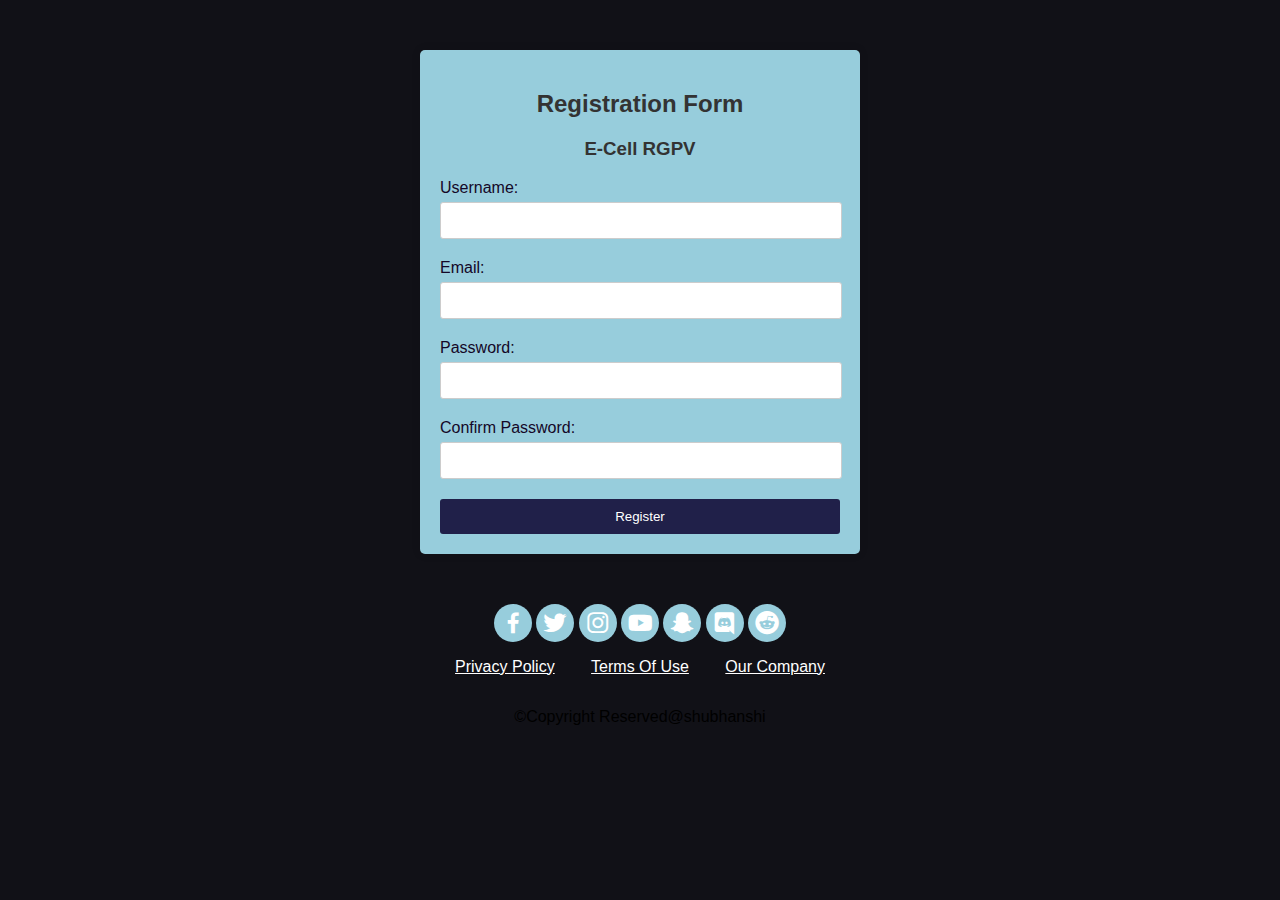
<file: registration.html>
<!DOCTYPE html>
<html lang="en">
<head>
    <meta charset="UTF-8">
    <meta name="viewport" content="width=device-width, initial-scale=1.0">
    <title>Registration Page</title>
    <link rel="stylesheet" href="styles.css">
    <link rel="stylesheet"
  href="https://cdn.jsdelivr.net/npm/boxicons@latest/css/boxicons.min.css">
  </head>
  
<body>
    <div class="container">
        <h2>Registration Form</h2>
        <h3>E-Cell RGPV</h3>
        <form action="#" method="POST">
            <div class="form-group">
                <label for="username">Username:</label>
                <input type="text" id="username" name="username" required>
            </div>
            <div class="form-group">
                <label for="email">Email:</label>
                <input type="email" id="email" name="email" required>
            </div>
            <div class="form-group">
                <label for="password">Password:</label>
                <input type="password" id="password" name="password" required>
            </div>
            <div class="form-group">
                <label for="confirm_password">Confirm Password:</label>
                <input type="password" id="confirm_password" name="confirm_password" required>
            </div>
            <button type="submit">Register</button>
        </form>
    </div>
    <!--contact-->
    <section class="contact" id="contact">
        <div class="social-media">
        <a href="#"><i class="bx bxl-facebook"></i></a>
        <a href="#"><i class="bx bxl-twitter"></i></a>
        <a href="#"><i class="bx bxl-instagram"></i></a>
        <a href="#"><i class="bx bxl-youtube"></i></a>
        <a href="#"><i class="bx bxl-snapchat"></i></a>
        <a href="#"><i class="bx bxl-discord"></i></a>
        <a href="#"><i class="bx bxl-reddit"></i></a>
        </div>
        <div class="links">
          <a href="#">Privacy Policy</a>
          <a href="#">Terms Of Use</a>
          <a href="#">Our Company</a>
        </div>
        <p>&#169;Copyright Reserved@shubhanshi</p>
      </section>
  
</body>
</html>

</html>
</file>
<file: styles.css>
body {
    font-family: Arial, sans-serif;
    background-color:  rgb(17, 17, 23);
    margin: 0;
    padding: 0;
}

.container {
    width: 400px;
    margin: 50px auto;
    background-color: #97cddc;
    padding: 20px;
    border-radius: 5px;
    box-shadow: 0 0 10px rgba(0, 0, 0, 0.1);
}

h2,h3{
    text-align: center;
    color: #333;
}

.form-group {
    margin-bottom: 20px;
}

label {
    display: block;
    margin-bottom: 5px;
    color:#140727;
}

input[type="text"],
input[type="email"],
input[type="password"] {
    width: calc(100% - 20px);
    padding: 10px;
    border: 1px solid #ccc;
    border-radius: 3px;
}

button {
    width: 100%;
    padding: 10px;
    background-color: rgb(32, 32, 73);;
    color: #fff;
    border: none;
    border-radius: 3px;
    cursor: pointer;
}

button:hover {
    background-color: #0056b3;
}
.contact{
    display: flex;
    flex-direction: column;
    align-items: center;
}
.social-media a{
    font-size: 28px;
    margin: 0px;
}
.social-media a .bx{
    padding: 5px;
    color: #fff;
    background: #97cddc;
    border-radius: 50%;
}
.social-media a .bx:hover{
    background:#97cddc ;
} 
.links{
    margin: 1rem 0 1rem;
}
.links a{
    font-size: 1rem;
    font-weight: 500;
    color: #fff;
    padding: 1rem;
}
</file>
